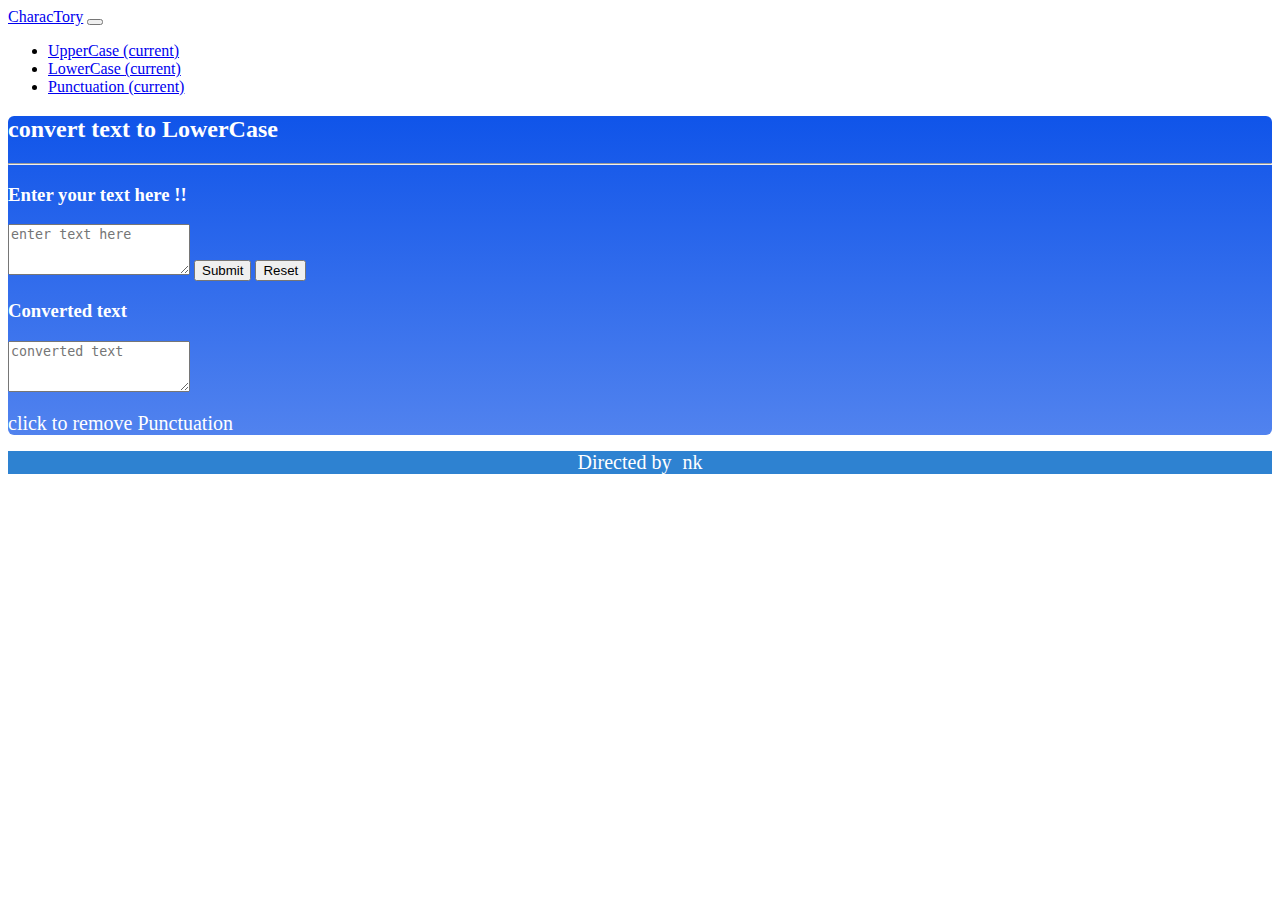
<file: lowercase.html>
<!DOCTYPE html>
<html lang="en">
  <head>
    <meta charset="UTF-8" />
    <meta name="viewport" content="width=device-width, initial-scale=1.0" />
    <link rel="shortcut icon" href="logo.png" type="image/x-icon">
    <title>LowerCase</title>
    <link rel="stylesheet" href="style.css">
  </head>
  <body>
    <nav class="navbar navbar-expand-lg navbar-dark bg-primary">
        <a class="navbar-brand" href="index.html">CharacTory</a>
        <button class="navbar-toggler" type="button" data-toggle="collapse" data-target="#navbarSupportedContent" aria-controls="navbarSupportedContent" aria-expanded="false" aria-label="Toggle navigation">
          <span class="navbar-toggler-icon"></span>
        </button>
      
        <div class="collapse navbar-collapse" id="navbarSupportedContent">
          <ul class="navbar-nav mr-auto">
            <li class="nav-item active">
              <a class="nav-link" href="uppercase.html">UpperCase <span class="sr-only">(current)</span></a>
            </li>  
            <li class="nav-item active">
                <a class="nav-link" href="lowercase.html">LowerCase <span class="sr-only">(current)</span></a>
              </li>  
              <li class="nav-item active">
                <a class="nav-link" href="punctuation.html">Punctuation <span class="sr-only">(current)</span></a>
              </li>   
          </ul>
         
        </div>
      </nav>
      <div class="container" id="container">
          <h2 class="my-3 p-2">convert text to LowerCase</h2><hr>
          <h3 class="my-2">Enter your text here !!</h3>
          <textarea class="form-control my-2 py-3" id="thirdInput" rows="3" placeholder="enter text here"></textarea>
          <button type="button" id="tsBtn" class="btn btn-success m-2">Submit</button>
          <button type="button" id="ResetBtn" class="btn btn-danger m-2">Reset</button>
          <h3 class="my-2">Converted text</h3>
          <textarea class="form-control my-2 py-3" id="forthInput" rows="3" placeholder="converted text "></textarea>
          <p class="m-3" id="para"><a href="punctuation.html">click to remove Punctuation</p>
      </div>
      <footer>
          Directed by <a href="https://workwithnk.github.io/I-am-nk">nk</a>
      </footer>
  </body>
  <script >
    let tsBtn = document.getElementById("tsBtn");
    tsBtn.addEventListener("click", function () {
      let thirdInput = document.getElementById("thirdInput").value;
      let forthInput = document.getElementById("forthInput");
      forthInput.value = thirdInput.toLowerCase();
    });
    let ResetBtn = document.getElementById("ResetBtn");
    ResetBtn.addEventListener("click",function(){
        let thirdInput = document.getElementById("thirdInput");
        let forthInput = document.getElementById("forthInput");
        thirdInput.value = " ";
        forthInput.value = " ";
    });
     



  </script>
  <link
    rel="stylesheet"
    href="https://cdn.jsdelivr.net/npm/bootstrap@4.5.3/dist/css/bootstrap.min.css"
    integrity="sha384-TX8t27EcRE3e/ihU7zmQxVncDAy5uIKz4rEkgIXeMed4M0jlfIDPvg6uqKI2xXr2"
    crossorigin="anonymous"
  />
  <script
    src="https://code.jquery.com/jquery-3.5.1.slim.min.js"
    integrity="sha384-DfXdz2htPH0lsSSs5nCTpuj/zy4C+OGpamoFVy38MVBnE+IbbVYUew+OrCXaRkfj"
    crossorigin="anonymous"
  ></script>
  <script
    src="https://cdn.jsdelivr.net/npm/bootstrap@4.5.3/dist/js/bootstrap.bundle.min.js"
    integrity="sha384-ho+j7jyWK8fNQe+A12Hb8AhRq26LrZ/JpcUGGOn+Y7RsweNrtN/tE3MoK7ZeZDyx"
    crossorigin="anonymous"
  ></script>
</html>
</file>
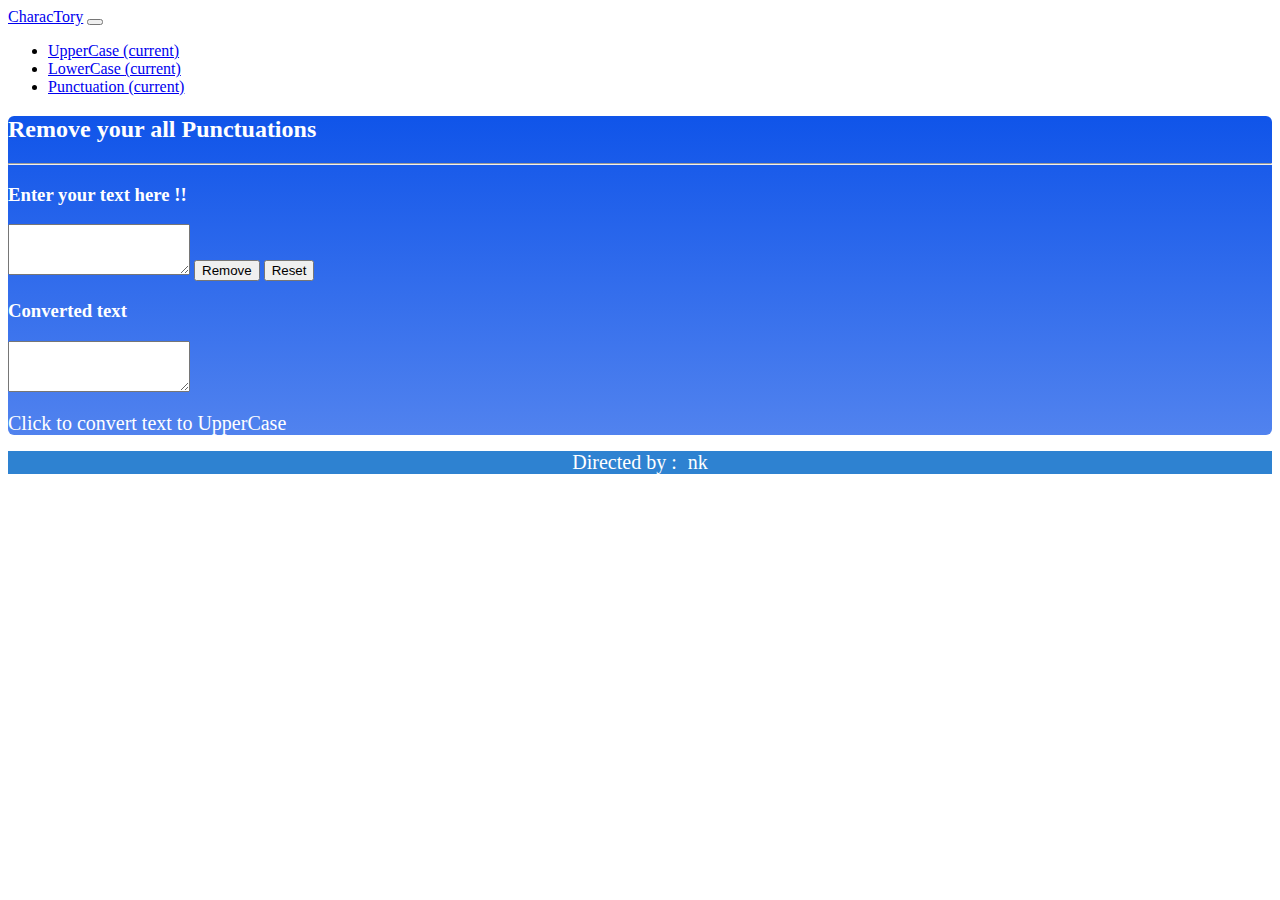
<file: punctuation.html>
<!DOCTYPE html>
<html lang="en">
  <head>
    <meta charset="UTF-8" />
    <meta name="viewport" content="width=device-width, initial-scale=1.0" />
    <title>Panctuations</title>
    <link rel="shortcut icon" href="logo.png" type="image/x-icon">
    <link rel="stylesheet" href="style.css">
  </head>
  <body>
    <nav class="navbar navbar-expand-lg navbar-dark bg-primary">
        <a class="navbar-brand" href="index.html">CharacTory</a>
        <button class="navbar-toggler" type="button" data-toggle="collapse" data-target="#navbarSupportedContent" aria-controls="navbarSupportedContent" aria-expanded="false" aria-label="Toggle navigation">
          <span class="navbar-toggler-icon"></span>
        </button>
      
        <div class="collapse navbar-collapse" id="navbarSupportedContent">
          <ul class="navbar-nav mr-auto">
            <li class="nav-item active">
              <a class="nav-link" href="uppercase.html">UpperCase <span class="sr-only">(current)</span></a>
            </li>  
            <li class="nav-item active">
                <a class="nav-link" href="lowercase.html">LowerCase <span class="sr-only">(current)</span></a>
              </li>  
              <li class="nav-item active">
                <a class="nav-link" href="punctuation.html">Punctuation <span class="sr-only">(current)</span></a>
              </li>   
          </ul>
         
        </div>
      </nav>
      <div class="container" id="container">
          <h2 class="my-3 p-2">Remove your all Punctuations</h2><hr>
          <h3 class="my-2">Enter your text here !!</h3>
          <textarea class="form-control my-2 py-3" id="FirstTextarea" rows="3"></textarea>
          <button type="button" id="RemoveBtn" class="btn btn-success m-2">Remove</button>
          <button type="button" id="ResetBtn" class="btn btn-danger m-2">Reset</button>
          <h3 class="my-2">Converted text</h3>
          <textarea class="form-control my-2 py-3" id="SecondTextarea" rows="3"></textarea>
          <p class="m-3" id="para"><a href="uppercase.html">Click to convert text to UpperCase</p>
      </div>
      <footer>
          Directed by : <a href="https://workwithnk.github.io/I-am-nk">nk</a>
      </footer>
  </body>
  <script>
        /*let RemoveBtn = document.getElementById("RemoveBtn");
        RemoveBtn.addEventListener("click",function(){
             let FirstTextarea = document.getElementById("FirstTextarea").value;
             let SecondTextarea = document.getElementById("SecondTextarea").value;
             //console.log(FirstTextarea); 
             let punc = ["`","~","!","@","#","$","%","^","&","*",",",".","/","_",":",";",`""`,`''`];
            Array.from(punc).forEach(function(element){
                if(FirstTextarea.includes(element)){
                   FirstTextarea.punc.style.display = "none";
                  }
                  else{
                    FirstTextarea.punc.style.display = "block";

                }
            });

         });*/
               
  </script>

  <link
    rel="stylesheet"
    href="https://cdn.jsdelivr.net/npm/bootstrap@4.5.3/dist/css/bootstrap.min.css"
    integrity="sha384-TX8t27EcRE3e/ihU7zmQxVncDAy5uIKz4rEkgIXeMed4M0jlfIDPvg6uqKI2xXr2"
    crossorigin="anonymous"
  />
  <script
    src="https://code.jquery.com/jquery-3.5.1.slim.min.js"
    integrity="sha384-DfXdz2htPH0lsSSs5nCTpuj/zy4C+OGpamoFVy38MVBnE+IbbVYUew+OrCXaRkfj"
    crossorigin="anonymous"
  ></script>
  <script
    src="https://cdn.jsdelivr.net/npm/bootstrap@4.5.3/dist/js/bootstrap.bundle.min.js"
    integrity="sha384-ho+j7jyWK8fNQe+A12Hb8AhRq26LrZ/JpcUGGOn+Y7RsweNrtN/tE3MoK7ZeZDyx"
    crossorigin="anonymous"
  ></script>
</html>
</file>
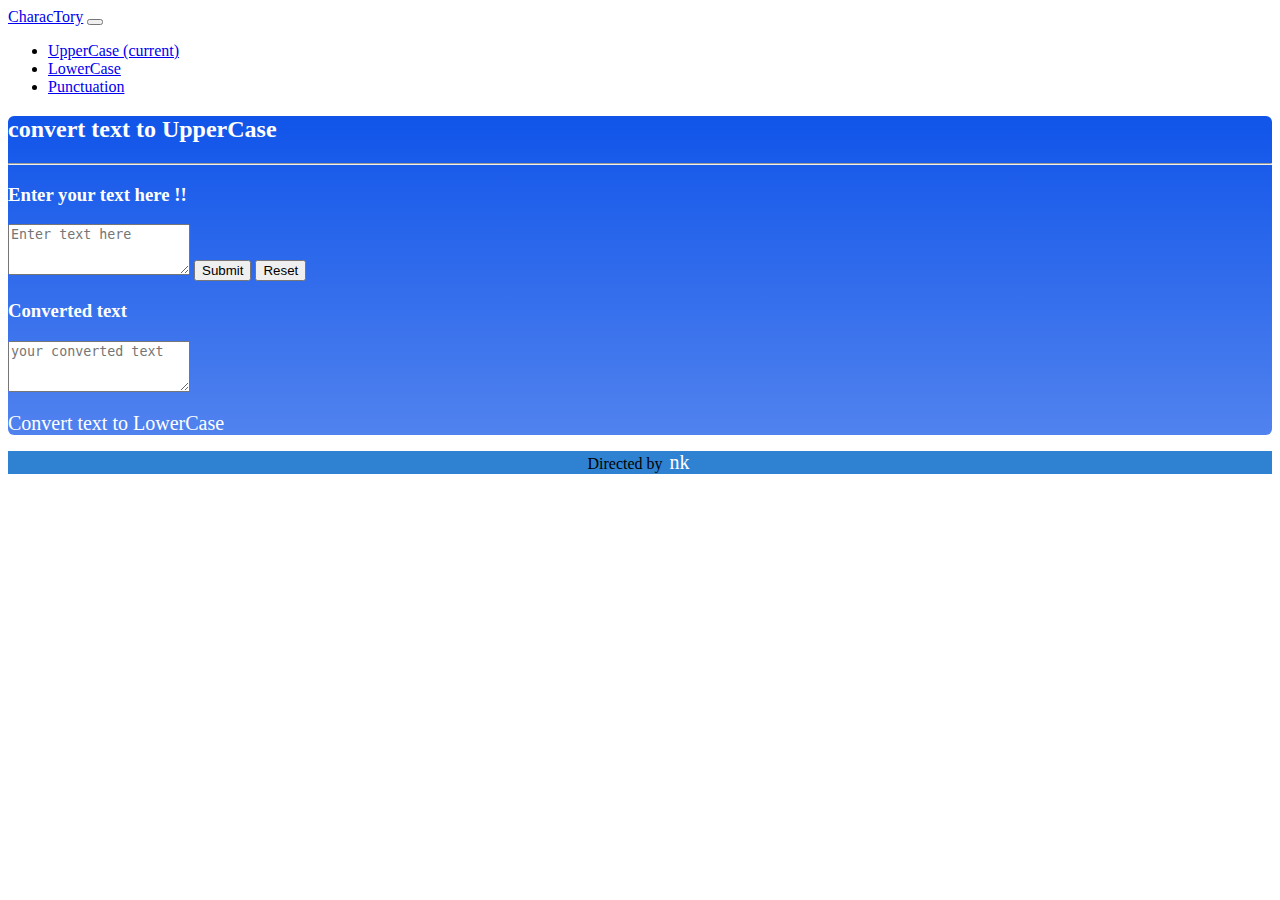
<file: uppercase.html>
<!DOCTYPE html>
<html lang="en">
  <head>
    <meta charset="UTF-8" />
    <meta name="viewport" content="width=device-width, initial-scale=1.0" />
    <link rel="shortcut icon" href="logo.png" type="image/x-icon">
    <title>UpperCase</title>
    <link rel="stylesheet" href="style.css" />
  </head>
  <body>
    <nav class="navbar navbar-expand-lg navbar-dark bg-primary">
      <a class="navbar-brand" href="index.html">CharacTory</a>
      <button
        class="navbar-toggler"
        type="button"
        data-toggle="collapse"
        data-target="#navbarSupportedContent"
        aria-controls="navbarSupportedContent"
        aria-expanded="false"
        aria-label="Toggle navigation"
      >
        <span class="navbar-toggler-icon"></span>
      </button>

      <div class="collapse navbar-collapse" id="navbarSupportedContent">
        <ul class="navbar-nav mr-auto">
          <li class="nav-item active">
            <a class="nav-link" href="uppercase.html"
              >UpperCase <span class="sr-only">(current)</span></a
            >
          </li>
          <li class="nav-item active">
            <a class="nav-link" href="lowercase.html"
              >LowerCase <span class="sr-only"></span
            ></a>
          </li>
          <li class="nav-item active">
            <a class="nav-link" href="punctuation.html"
              >Punctuation <span class="sr-only"></span
            ></a>
          </li>
        </ul>
      </div>
    </nav>
    <div class="container" id="container">
      <h2 class="my-3 p-2">convert text to UpperCase</h2>
      <hr />
      <h3 class="my-2">Enter your text here !!</h3>
      <textarea
        class="form-control my-2 py-3"
        id="fInp"
        rows="3"
        placeholder="Enter text here"
      ></textarea>
      <button type="button" id="sBtn" class="btn btn-success m-2">
        Submit
      </button>
      <button type="button" id="rBtn" class="btn btn-danger m-2">Reset</button>
      <h3 class="my-2">Converted text</h3>
      <textarea
        class="form-control my-2 py-3"
        id="sInp"
        rows="3"
        placeholder="your converted text"
      ></textarea>
      <p class="m-3" id="para">
        <a href="lowercase.html">Convert text to LowerCase</a>
      </p>
    </div>
    <footer>
      Directed by <a href="https://workwithnk.github.io/I-am-nk">nk</a>
    </footer>
  </body>
  <script>
    let sBtn = document.getElementById("sBtn");
    sBtn.addEventListener("click", function () {
      let fInp = document.getElementById("fInp").value;
      let sInp = document.getElementById("sInp");
      sInp.value = fInp.toUpperCase();
    });
    let rBtn = document.getElementById("rBtn");
    rBtn.addEventListener("click", function () {
      let fInp = document.getElementById("fInp");
      let sInp = document.getElementById("sInp");
      fInp.value = "";
      sInp.value = "";
    });
  </script>
  <link
    rel="stylesheet"
    href="https://cdn.jsdelivr.net/npm/bootstrap@4.5.3/dist/css/bootstrap.min.css"
    integrity="sha384-TX8t27EcRE3e/ihU7zmQxVncDAy5uIKz4rEkgIXeMed4M0jlfIDPvg6uqKI2xXr2"
    crossorigin="anonymous"
  />
  <script
    src="https://code.jquery.com/jquery-3.5.1.slim.min.js"
    integrity="sha384-DfXdz2htPH0lsSSs5nCTpuj/zy4C+OGpamoFVy38MVBnE+IbbVYUew+OrCXaRkfj"
    crossorigin="anonymous"
  ></script>
  <script
    src="https://cdn.jsdelivr.net/npm/bootstrap@4.5.3/dist/js/bootstrap.bundle.min.js"
    integrity="sha384-ho+j7jyWK8fNQe+A12Hb8AhRq26LrZ/JpcUGGOn+Y7RsweNrtN/tE3MoK7ZeZDyx"
    crossorigin="anonymous"
  ></script>
</html>
</file>
<file: style.css>
#container{
    background: linear-gradient(rgba(14, 83, 233, 0.993),rgba(55, 112, 236, 0.87));
    color: white;
    border-radius: 6px;
    outline: none;
}
#para a {
    font-size: 20px;
    color: white;
    text-decoration: none;
}
#para a:hover{
    color:rgb(0,0,0);
    text-decoration: none;
}



    /* footer section */
footer{
    display: block;
    text-align: center;
    background: #2e82d1;
}
footer a {
    padding: 3px;
    color: white;
    font-size: 20px;
    text-decoration: none;
}
footer a:hover{
    color:rgba(243, 1, 1, 0.801);
    text-decoration: none;
}
</file>
